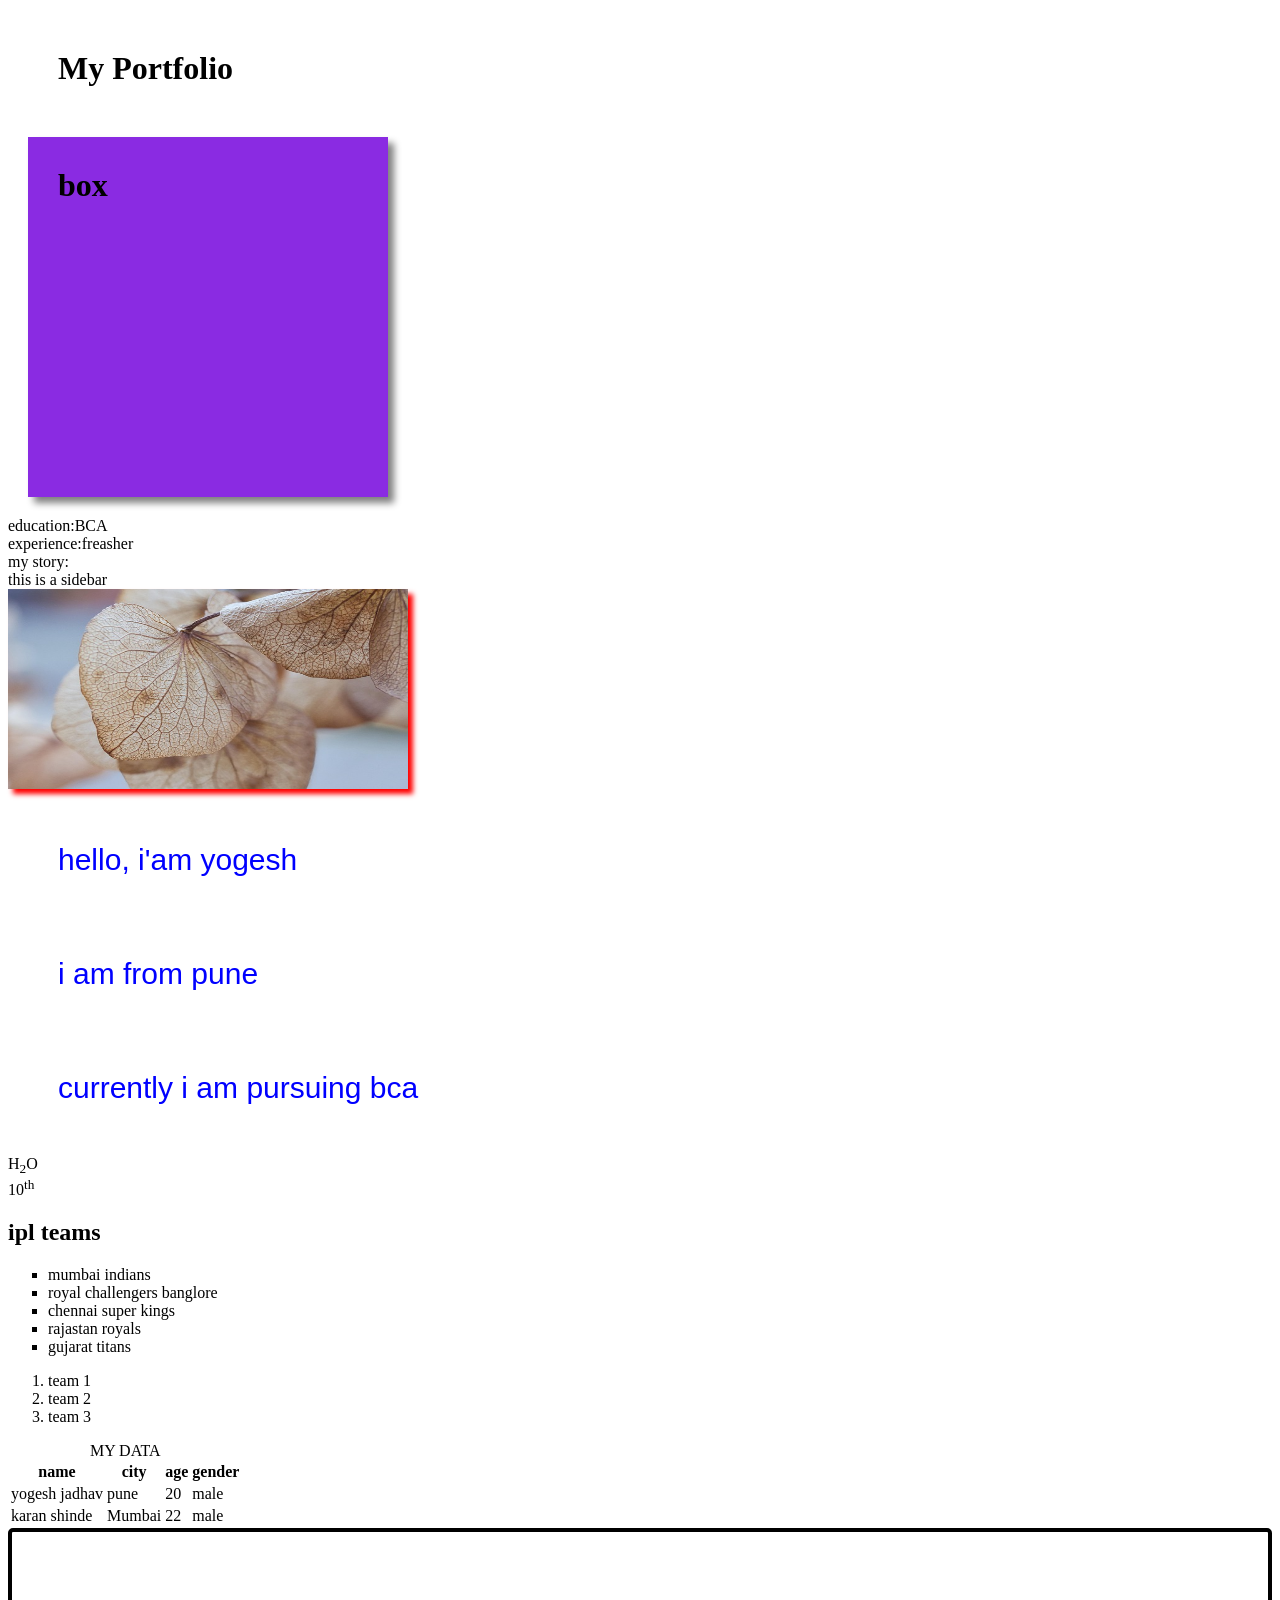
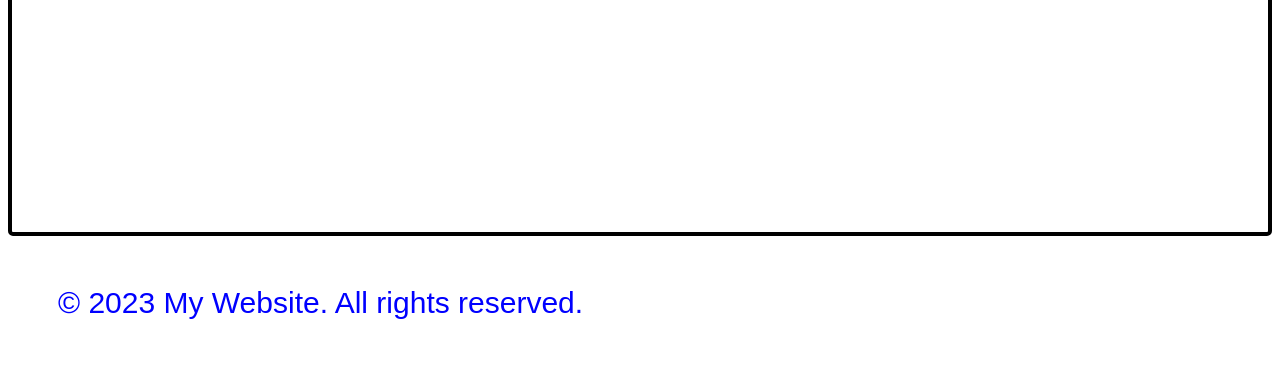
<file: index.html>
<!DOCTYPE html>
<html lang="en">
<head>
    <meta charset="UTF-8">
    <meta name="viewport" content="width=device-width, initial-scale=1.0">
    <title>Document</title>
    <link rel="stylesheet" href="index.css">
</head>
<body>
    <header>
            <h1>My Portfolio</h1>
    </header>
    <main>
        <h1 class="t_box">box</h1>
        <section>education:BCA</section>
        <section>experience:freasher</section>
        <article>my story:</article>
        <aside>this is a sidebar</aside>
        <a href="https://github.com/Yogeshjadhav-007/learning_html_yt" target="_blank" rel="noopener noreferrer" title="View GitHub repository">
            <img src="images/leaves-8502147_640.jpg" 
            alt="Leaves illustration" height="100px" 
            width="100px" class="in_img">
        </a>
        <div>
            <p>hello, i'am yogesh</p>
            <p>i am from pune</p>
            <p>currently i am pursuing bca</p>
        </div>
        <div>
            H<sub>2</sub>O 
            <br>
            10<sup>th</sup>
        </div>
        <!-- lists  -->
         <div>
            <h2>ipl teams</h2>
            <ul type="square">
                <li>mumbai indians</li>
                <li>royal challengers banglore</li>
                <li>chennai super kings</li>
                <li>rajastan royals</li>
                <li>gujarat titans</li>
            </ul>
            <ol>
                <li>team 1</li>
                <li>team 2</li>
                <li>team 3</li>
            </ol>
         </div>
         <div>
            <table>
                <caption>MY DATA</caption>
                <thead>
                <tr>
                    <th>name</th>
                    <th>city</th>
                    <th>age</th>
                    <th>gender</th>
                </tr>
                </thead>
                <tbody>
                <tr>
                    <td>yogesh jadhav</td>
                    <td>pune</td>
                    <td>20</td>
                    <td>male</td>
                </tr>
                <tr>
                    <td>karan shinde</td>
                    <td> Mumbai</td>
                    <td>22</td>
                    <td>male</td>
                </tr>
                </tbody>
            </table>
         </div>
         <div>
            <form action="">

            </form>
         </div>
    </main>
    <footer>
        <p>&copy; 2023 My Website. All rights reserved.</p>
    </footer>
</body>
</html>
</file>
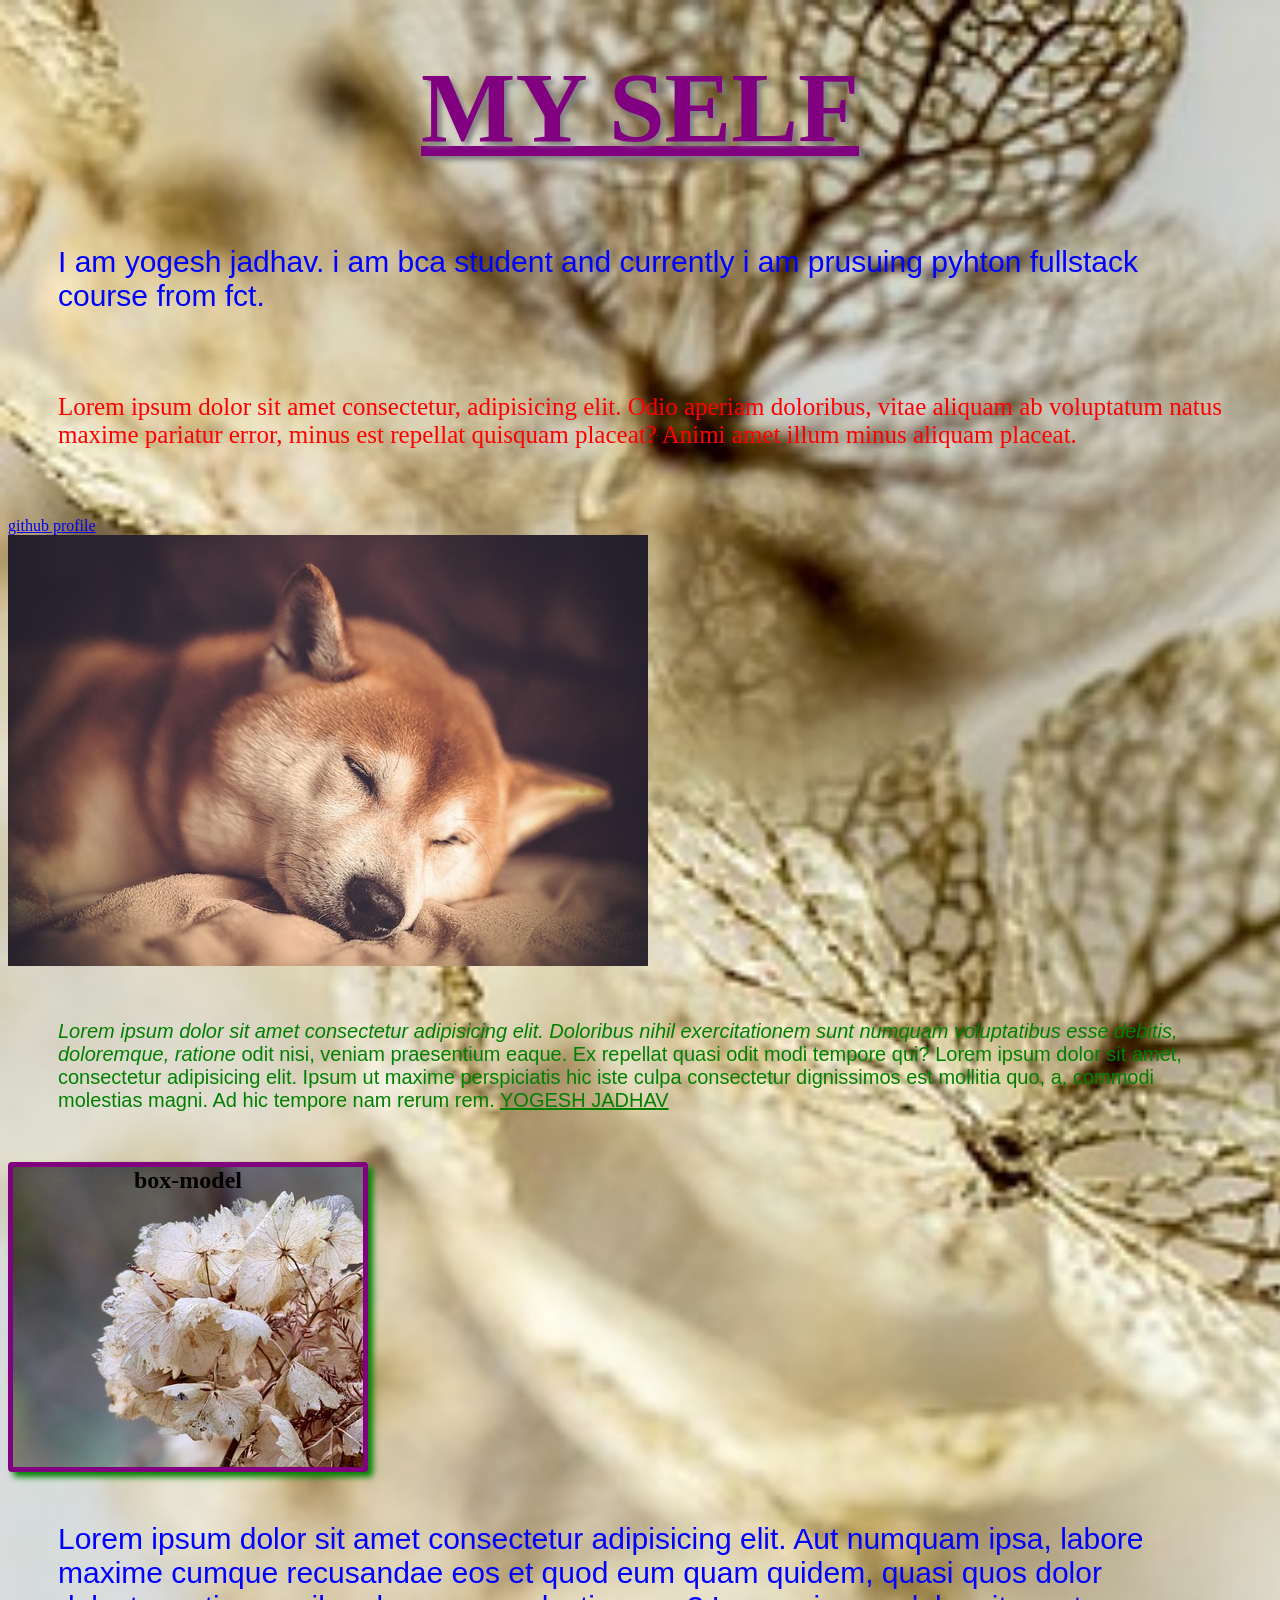
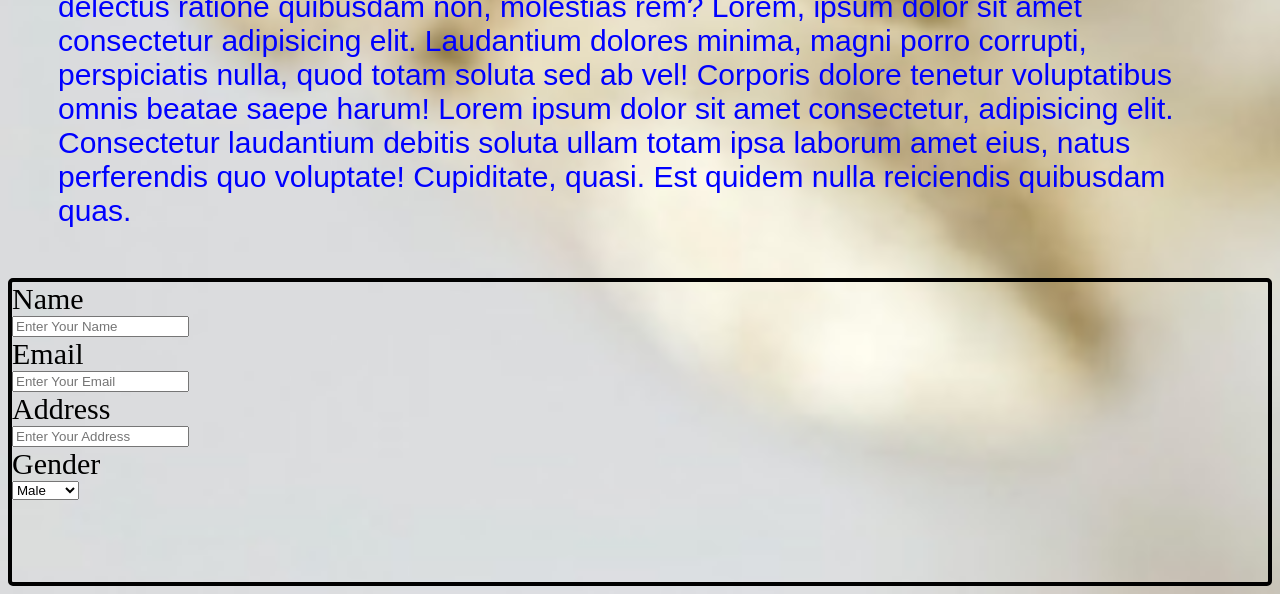
<file: basic.html>
<!doctype html>
<html lang="en">
  <head>
    <meta charset="UTF-8" />
    <meta name="viewport" content="width=device-width, initial-scale=1.0" />
    <title>index</title>
    <link rel="stylesheet" href="index.css" />
    <style>
      h1 {
        color: purple;
        font-family: fantasy;
        font-size: 100px;
        text-decoration: underline;
        text-transform: uppercase;
        text-shadow: 4px 4px 5px grey;
        text-align: center;
        text-overflow: clip;
      }
      body {
        background-color: aqua;
        background-image: url(images/hydrangea-7271492_640.jpg);
        background-size: cover;
        background-repeat: no-repeat;
      }
    </style>
  </head>
  <body>
    <h1>My self</h1>
    <p>
      I am yogesh jadhav. i am bca student and currently i am prusuing pyhton
      fullstack course from fct.
    </p>
    <p class="para">
      Lorem ipsum dolor sit amet consectetur, adipisicing elit. Odio aperiam
      doloribus, vitae aliquam ab voluptatum natus maxime pariatur error, minus
      est repellat quisquam placeat? Animi amet illum minus aliquam placeat.
    </p>
    <br />
    <a href="https://github.com/Yogeshjadhav-007/learning_html_yt"
      >github profile</a
    >
    <br />
    <img src="images/dog-7019418_640.jpg" alt="" />
    <br />
    <p id="para2">
      <i>
        Lorem ipsum dolor sit amet consectetur adipisicing elit. Doloribus nihil
        exercitationem sunt numquam voluptatibus esse debitis, doloremque,
        ratione</i
      >
      odit nisi, veniam praesentium eaque. Ex repellat quasi odit modi tempore
      qui? Lorem ipsum dolor sit amet, consectetur adipisicing elit. Ipsum ut
      maxime perspiciatis hic iste culpa consectetur dignissimos est mollitia
      quo, a, commodi molestias magni. Ad hic tempore nam rerum rem.
      <u>YOGESH JADHAV</u>
    </p>
    <h2 class="box_container">box-model</h2>
    <p>
      Lorem ipsum dolor sit amet consectetur adipisicing elit. Aut numquam ipsa,
      labore maxime cumque recusandae eos et quod eum quam quidem, quasi quos
      dolor delectus ratione quibusdam non, molestias rem? Lorem, ipsum dolor
      sit amet consectetur adipisicing elit. Laudantium dolores minima, magni
      porro corrupti, perspiciatis nulla, quod totam soluta sed ab vel! Corporis
      dolore tenetur voluptatibus omnis beatae saepe harum! Lorem ipsum dolor
      sit amet consectetur, adipisicing elit. Consectetur laudantium debitis
      soluta ullam totam ipsa laborum amet eius, natus perferendis quo
      voluptate! Cupiditate, quasi. Est quidem nulla reiciendis quibusdam quas.
    </p>
    <form action="">
      <label for="name">Name</label>
      <br>
      <input type="text" placeholder="Enter Your Name" id="name">
      <br />
      <label for="email">Email</label>
      <br>
      <input type="email" placeholder="Enter Your Email" id="email">
      <br />
      <label for="address">Address</label>
      <br>
      <input type="text" placeholder="Enter Your Address" id="address">
      <br />
      <label for="gender">Gender</label>
      <br>
      <select id="gender">
        <option value="male">Male</option>
        <option value="female">Female</option>
        <option value="other">Other</option>
      </select>
    </form>
  </body>
</html>
</file>
<file: index.css>
.in_img{
    height: 200px;
    width: 400px;
    box-shadow: 5px 5px 5px red;
}
.in_img:hover{
    background-color: aqua;
}
.t_box{
    height: 300px;
    width: 300px;
    background-color: blueviolet;
    box-shadow: 6px 6px 7px grey;
}
/* types of selectors:
1. element selector */
p{
    font-family: Verdana, Geneva, Tahoma, sans-serif;
    font-size: 30px;
    color: blue;
}
/* 2. class selector */
.para{
    font-family: cursive;
    font-size: 25px;
    color: red;
}
/* 3. id selector */
#para2{
    font-family: 'Franklin Gothic Medium', 'Arial Narrow', Arial, sans-serif;
    font-size: 20px;
    color: green;
}
/* 4. universal selector */
p,h1{
    margin: 20px;
    padding: 30px;
}
/* box model */
.box_container{
    height: 300px;
    width: 350px;
    background-color: red;
    box-shadow: 5px 5px 6px green;
    border: 5px solid purple;
    border-radius: 4px;
    background-image: url(images/hydrangea-8626927_640.jpg);
    font-size: 30;
    text-align: center;
    justify-self: center;
}
form{
    border: 4px solid black;
    border-radius: 5px;
    height: 300px;
}
label{
    font-size: 30px;

}
</file>
